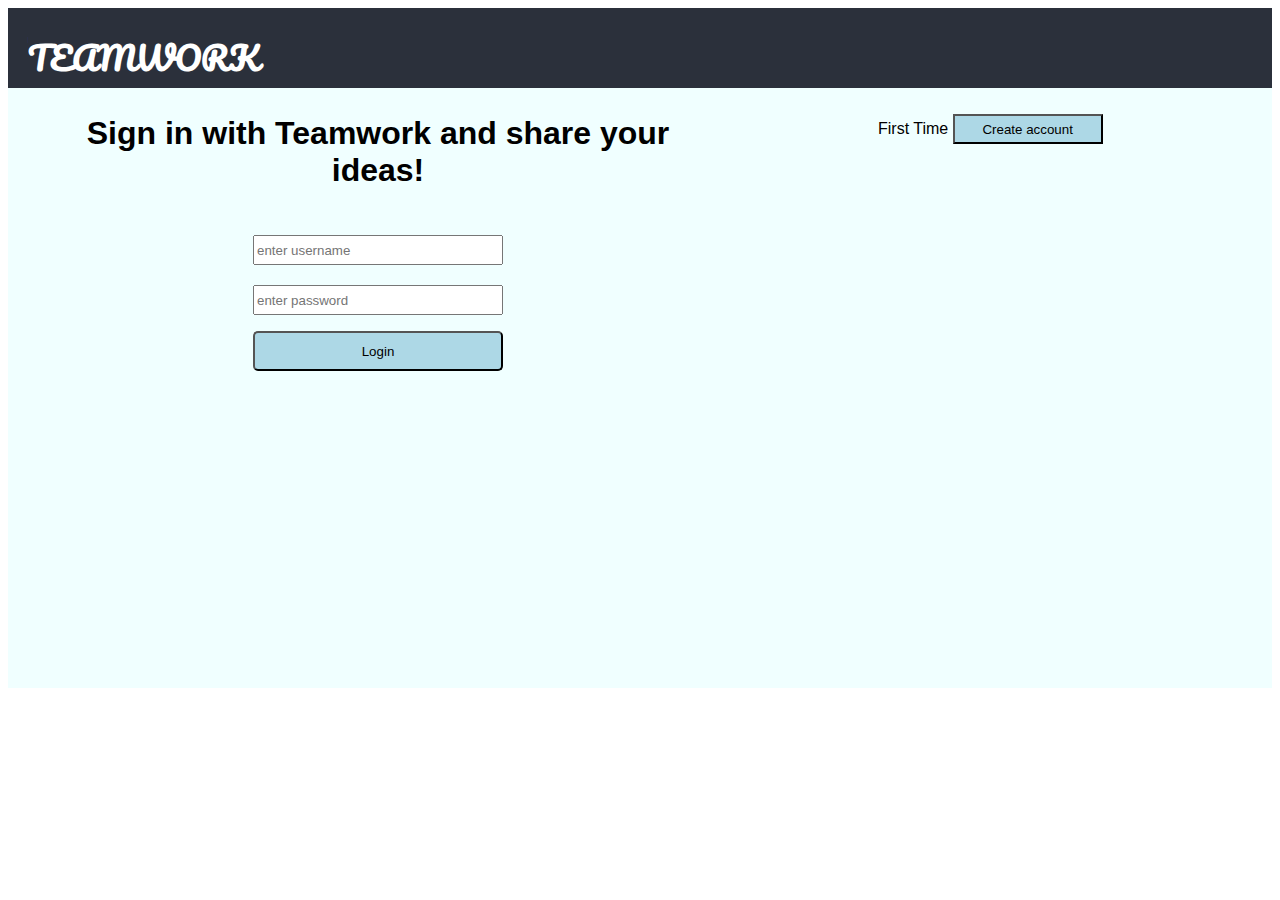
<file: Index.html>
<!DOCTYPE>
<html>
<head>
<title>TeamWork</title>
<link rel="stylesheet" href="CSS/myStyle.css">
<link href="https://fonts.googleapis.com/css?family=Pacifico&display=swap" rel="stylesheet">
<script  type ="text/javascript" src="Javascript/MyScript.js"></script>

</head>
<body>
   <header>
       <div class="logo">
           <h1>TEAMWORK</h1>
       </div>
   </header>
   <section>
       <div id="signinForm" class="tabContent">
            <h2>Sign in with Teamwork and share your ideas!</h2>
            <form class="pure-form" id="user-form">
                        <div class="left-side">
                            <div id="row">
                                <input type="text" placeholder="enter username" id="displayname">
                            </div>
                            <div id="row">
                                 <input type= "password" placeholder="enter password"  id="password" >
                             </div>
                             
                             <div class="right">
                                    <p id="demo"></p>
                                 <input type="button" value="Login" id="submit" onclick="login()"/>
                              </div>
                        </div>
                </form>
        </div>
        <div id="header">
                <div class="text">
                    <p>First Time 
                    <button onclick="signup()" id="signButton">Create account</button></p>
                </div>
                <div id="sign">
                <form class="signupform" id="form">
                        <div class="signup">
                            <div class="right-side">
                                <div id="row">
                                    <input type="text" placeholder="Firstname" id="Fname">
                                </div>
                                <div id="row">
                                        <input type="text" placeholder="Lastname" id="Lname">
                                </div>
                                <div id="row">
                                        <input type="text" placeholder="Email" id="mail">
                                </div>
                                <div id="row">
                                        <input type="text" placeholder="username" id="user">
                                </div>
                                <div id="row">
                                        <input type="text" placeholder="password" id="pass">
                                </div>
                                
                            </div>
                            <div class="side">
                                <button 
                                    type="submit" 
                                    class="button-secondary">Create account</button>
                            </div>
                        </div>
                    </form>
                </div>
                </div>
    </section>

</body>
</html>
</file>
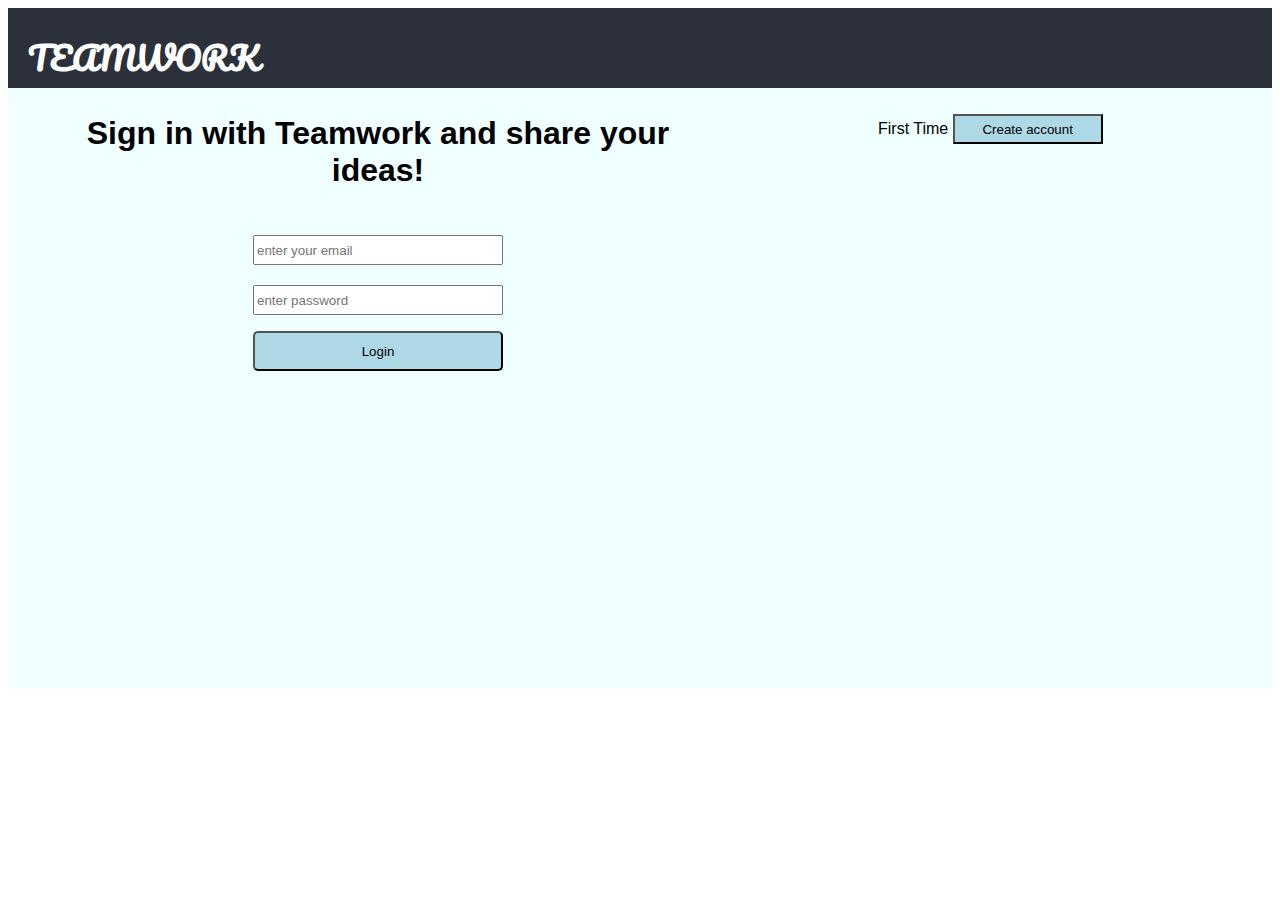
<file: index.html>
<!DOCTYPE>
<html>
<head>
<title>TeamWork</title>
<link rel="stylesheet" href="CSS/myStyle.css">
<link href="https://fonts.googleapis.com/css?family=Pacifico&display=swap" rel="stylesheet">
<script  type ="text/javascript" src="Javascript/MyScript.js"></script>

</head>
<body>
   <header>
       <div class="logo">
           <h1>TEAMWORK</h1>
       </div>
   </header>
   <section>
       <div id="signinForm" class="tabContent">
            <h2>Sign in with Teamwork and share your ideas!</h2>
            <form class="pure-form" id="user-form">
                        <div class="left-side">
                            <div id="row">
                                <input type="text" placeholder="enter your email" id="displayname">
                            </div>
                            <div id="row">
                                 <input type= "password" placeholder="enter password"  id="password" >
                             </div>
                             
                             <div class="right">
                                    <p id="demo"></p>
                                 <input type="button" value="Login" id="submit" onclick="login()"/>
                              </div>
                        </div>
                </form>
        </div>
        <div id="header">
                <div class="text">
                    <p>First Time 
                    <button onclick="signup()" id="signButton">Create account</button></p>
                </div>
                <div id="sign">
                <form class="signupform" id="form">
                        <div class="signup">
                            <div class="right-side">
                                <div id="row">
                                    <input type="text" placeholder="Firstname" id="Fname">
                                </div>
                                <div id="row">
                                        <input type="text" placeholder="Lastname" id="Lname">
                                </div>
                                <div id="row">
                                        <input type="text" placeholder="Email" id="mail">
                                </div>
                                <div id="row">
                                        <input type="text" placeholder="password" id="user">
                                </div>
                                <div id="row">
                                        <input type="text" placeholder="gender" id="gen">
                                </div>
                               <div id="row">
                                        <input type="text" placeholder="jobRole" id="job">
                                </div>
                               <div id="row">
                                        <input type="text" placeholder="department" id="depart">
                                </div>
                               <div id="row">
                                        <input type="text" placeholder="Address" id="add">
                                </div>
                                
                            </div>
                            <div class="side">
                                <button 
                                    type="submit" 
                                    class="button-secondary">Create account</button>
                            </div>
                        </div>
                    </form>
                </div>
                </div>
    </section>

</body>
</html>
</file>
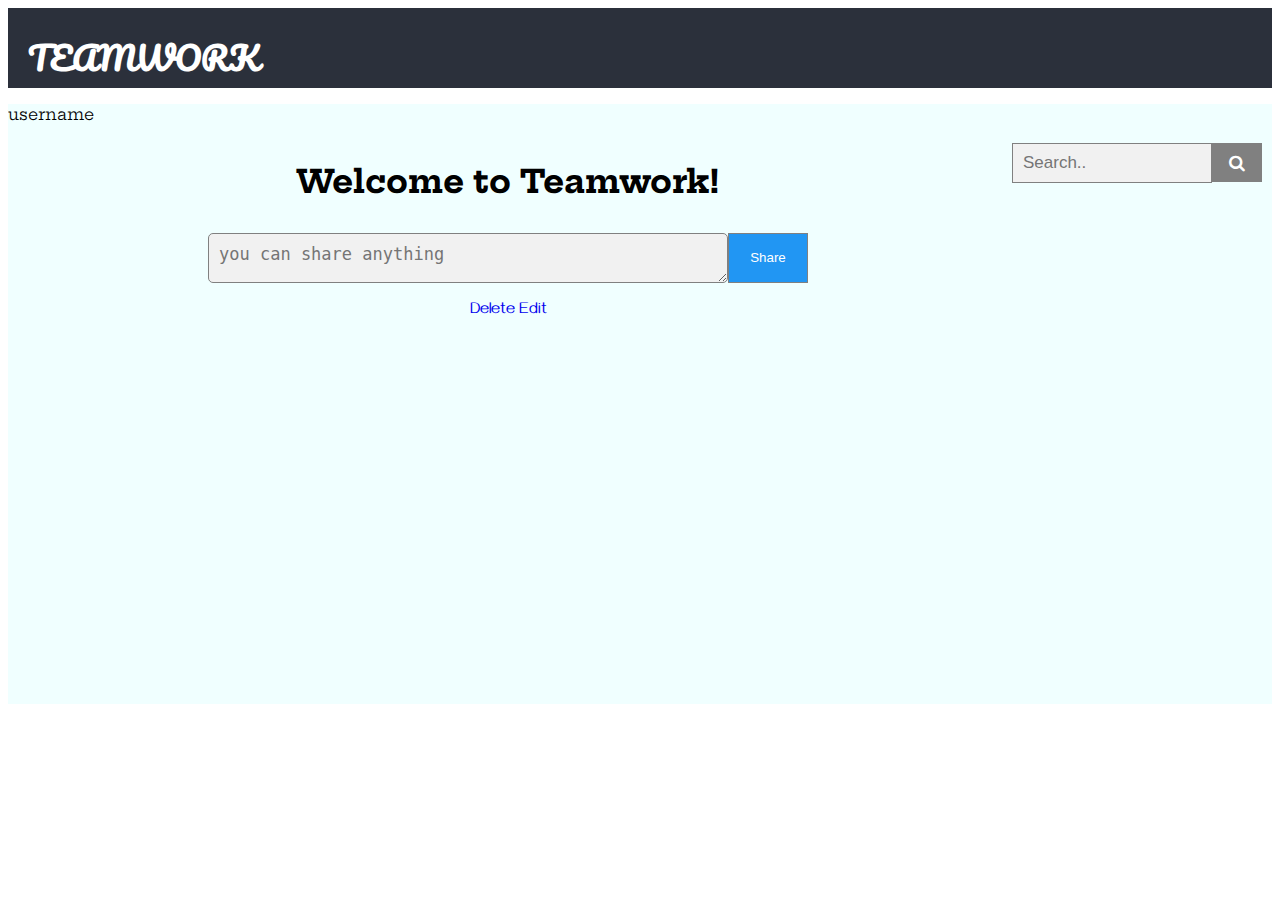
<file: users page.html>
<!DOCTYPE>
<html>
<head>
<title>Welcome to Teamwork</title>
<link rel="stylesheet" href="CSS/myStyle.css">
<link href="https://fonts.googleapis.com/css?family=Pacifico&display=swap" rel="stylesheet">
<link href="https://fonts.googleapis.com/css?family=Gayathri|Hepta+Slab&display=swap" rel="stylesheet">
<link href="https://fonts.googleapis.com/css?family=Exo+2&display=swap" rel="stylesheet">
<link rel="stylesheet" href="https://cdnjs.cloudflare.com/ajax/libs/font-awesome/4.7.0/css/font-awesome.min.css">
<script  type ="text/javascript" src="Javascript/MyScript.js"></script>
</head>
<body>
   <header>
       <div class="logo">
           <h1>TEAMWORK</h1>
       </div>
    </header>
    <section>
    <div class="userName"><p id="user">username</p></div>
    <div class="feeds">
    <h1>Welcome to Teamwork!</h1>
    <form class="share" id="status">
           
            <div class="text2">
                    <textarea placeholder="you can share anything" required id="initial_status"></textarea>
                    <input type="submit" value="Share" onclick ="showInput()">
                </div>
                 
                
    </form>
   
    <div id="me" class="me"> 
       <p id= "input"></p>       
        <a href="#" id="delete">Delete</a>
        <a href="#" id="Edit">Edit</a>
    </div>
    <div id="membersList" class="members-list">
        <p></p>
    <div id="comment">
          <textarea placeholder="comment" id="commt"></textarea>
    </div>
    </div>
    </div>
    <div class="search">
    <form class="searchbox" action="#">
            
        <input type="text" placeholder="Search.." name="search">
            <button type="submit"><i class="fa fa-search"></i></button>
        </form>
    </section>
</div>
    </body>
    </html>
</file>
<file: CSS/myStyle.css>
header{
    background: #2b303b;
    height: 80px;
    width:100%;
    display: flex;
    color:#fff;
    font-family: 'Pacifico', cursive;
}
header h1{
    padding-left:20px;
}
section{
    background-color: azure;
    height: 600px;
    width:100%;    
}

#signinForm{
    text-align:center;
    width:600px;
    height:400px;
    margin-left:70px;
}
#signinForm h2{
    font-family: 'Exo 2', sans-serif;
    font-size:2em;
}
#row{
    
    padding-top:20px;
}
#row input{
    height:30px;
    width:250px;
    border-color: 1px lightslategray;
    
}
.left-side{
    height:200px;
}
.right input{
    width:250px;
    height:40px;
    border-radius:5px;
    background-color:lightblue;
    text-align: center;
    
}
.right p{
    color:red;
}
#sign{
    display:none;
}
#header{
    width:300px;
    margin-left:200px;
    padding-top:10px;
}
#header ,#signinForm{
    float:left;
    display:inline-block;
}
.text{
    font-family: 'Manjari', sans-serif;
}
.text button{
    width:150px;
    height:30px;
    background-color:lightblue;
}
.side button{
    width:250px;
    height:40px;
    border-radius:5px;
    background-color:lightblue;
    text-align: center;
    margin-top:20px;
}
.userName p{
    font-family: 'Hepta Slab', serif;
}
.feeds{
    width:600px;
    text-align:center;
    margin-left:200px;
}
.feeds h1{
    font-family: 'Hepta Slab', serif;
}

.text2 textarea{
    width:400px;
    border-radius:5px;
    margin-top:10px;
    height:50px;
}



form.share textarea {
    padding: 10px;
    font-size: 17px;
    border: 1px solid grey;
    height:50px;
    width: 520px;
    background: #f1f1f1;
  }



.me a{
    font-family: 'Gayathri', sans-serif;
    text-decoration:none;
}
#comment textarea{
    border-radius:40px;
    width:200px;
}

.members-list{
    display:none;
}
form.share input{
    float:right;
    width:80px;
    margin-top:10px;
    height:50px;
    background-color: #2196F3;
    border-left: none;
    border: 1px solid grey;
    color: white;
}
 
form.searchbox input[type=text] {
    padding: 10px;
    font-size: 17px;
    border: 1px solid grey;
    float: left;
    height:40px;
    width: 200px;
    background: #f1f1f1;
    cursor: pointer;
  }

form.searchbox button {
    float: left;
    width: 50px;
    padding: 10px;
    background: grey;
    color: white;
    font-size: 17px;
    border: 1px solid grey;
    border-left: none;
    cursor: pointer;
  }
  
form.searchbox button:hover {
    background: #0b7dda;
  }
  

form.searchbox::after {
    content: "";
    clear: both;
    display: table;
  }
.search{
    height:170px;
    margin-left:200px;
}
.feeds,.search{
    display:inline-block;
}
</file>
